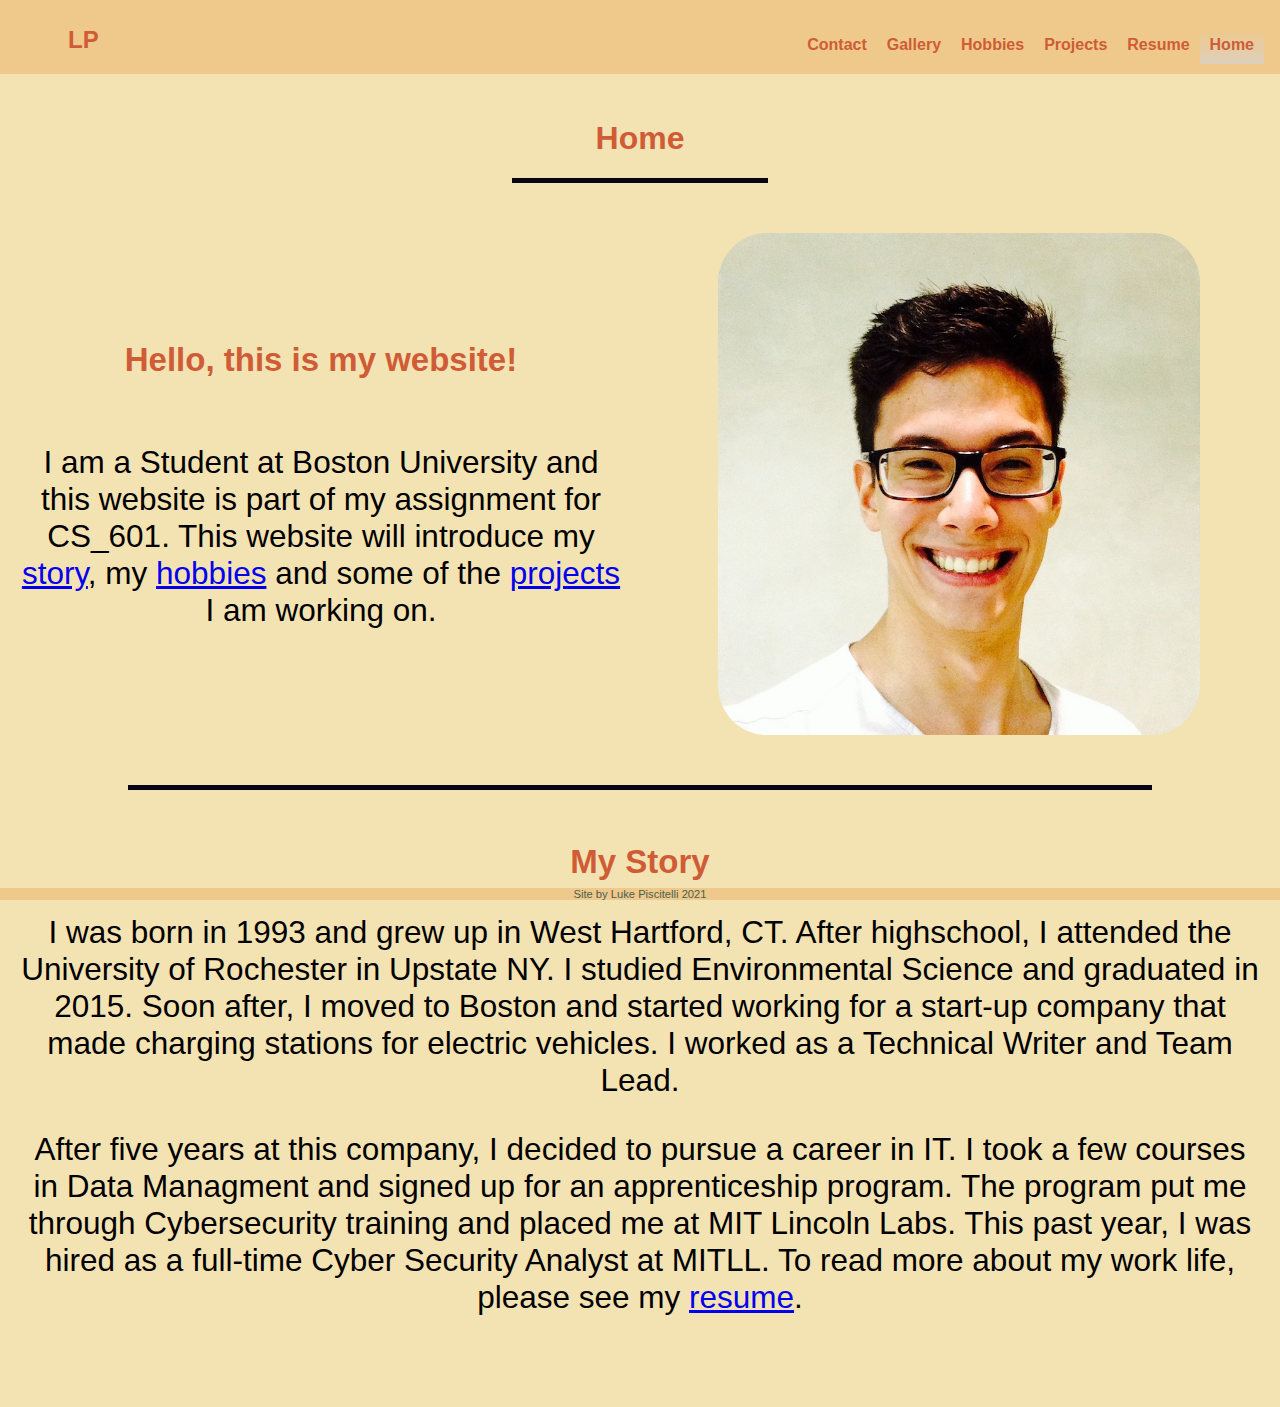
<file: index.html>
<!DOCTYPE html>
<html lang="en">

<head>
    <title>Luke Piscitelli | Home</title>
    <link href="main.css" rel="stylesheet">

    <meta charset="utf-8">
    <meta http-equiv="X-UA-Compatible" content="IE=edge">
    <meta name="Home" content="Luke Piscitelli's Personal Website">
    <meta name="viewport" content="width=device-width, initial-scale=1">
    <script src="js/nav.js" defer></script>

</head>

<body>
    
    <header>
        <div class="header-bar">
            <h1><a href="index.html">LP</a></h1>
            <button class="nav-toggle" aria-controls="nav" aria-expanded="false">Menu</button>
            <nav data-visible="false">
                <ul>
                    <li><a href="index.html"  class='active-page'>Home</a></li>
                    <li><a href="resume.html">Resume</a></li>
                    <li><a href="projects.html">Projects</a></li>
                    <li><a href="hobbies.html">Hobbies</a></li>
                    <li><a href="gallery.html">Gallery</a></li>
                    <li><a href="contact.html">Contact</a></li>

                </ul>
            </nav>
        </div>
    </header>

    <h1 class="title">Home</h1>
    <div id="line1" class="line"></div>

    <div class="grid-container">

        <div class="grid-item">
            <h3>Hello, this is my website!</h3> 
            <p>                
                I am a Student at Boston University and this website is part of my assignment for CS_601. This website
                will introduce my <a href="#story">story</a>, my <a href="hobbies.html">hobbies</a> and some of the <a href="projects.html">
                    projects</a> I am working on.
            </p>
        </div>

        <div class="grid-item">
            <img src="media/face.jpeg" alt="Picture of Luke Piscitelli">
        </div>
    </div>

    <div id="line2" class="line"></div>

    <div class="grid-container">

        <div class="item1" id="story">

            <h3>My Story</h3>
            <p>
                I was born in 1993 and grew up in West Hartford, CT. After highschool, I
                attended the University of Rochester in Upstate NY. I studied Environmental Science and graduated in
                2015. Soon after, I moved to Boston and started working for a start-up company that made charging
                stations for electric vehicles. I worked as a Technical Writer and Team Lead.
            </p>

            <p>
                After five years at this company, I decided to pursue a career in IT. I took a few courses in
                Data Managment and signed up for an apprenticeship program. The program put me through Cybersecurity training and placed me at MIT Lincoln Labs. This past year, I was hired as a full-time Cyber Security Analyst at MITLL. To read more about my work life, please see my <a
                    href="https://www.kickresume.com/cv/luke_piscitelli/" target="_blank"
                    rel="noopener noreferrer">resume</a>.
            </p>
        </div>
    </div>

    <footer>
        <div class="container">Site by Luke Piscitelli 2021</div>
    </footer>
</body>

</html>
</file>
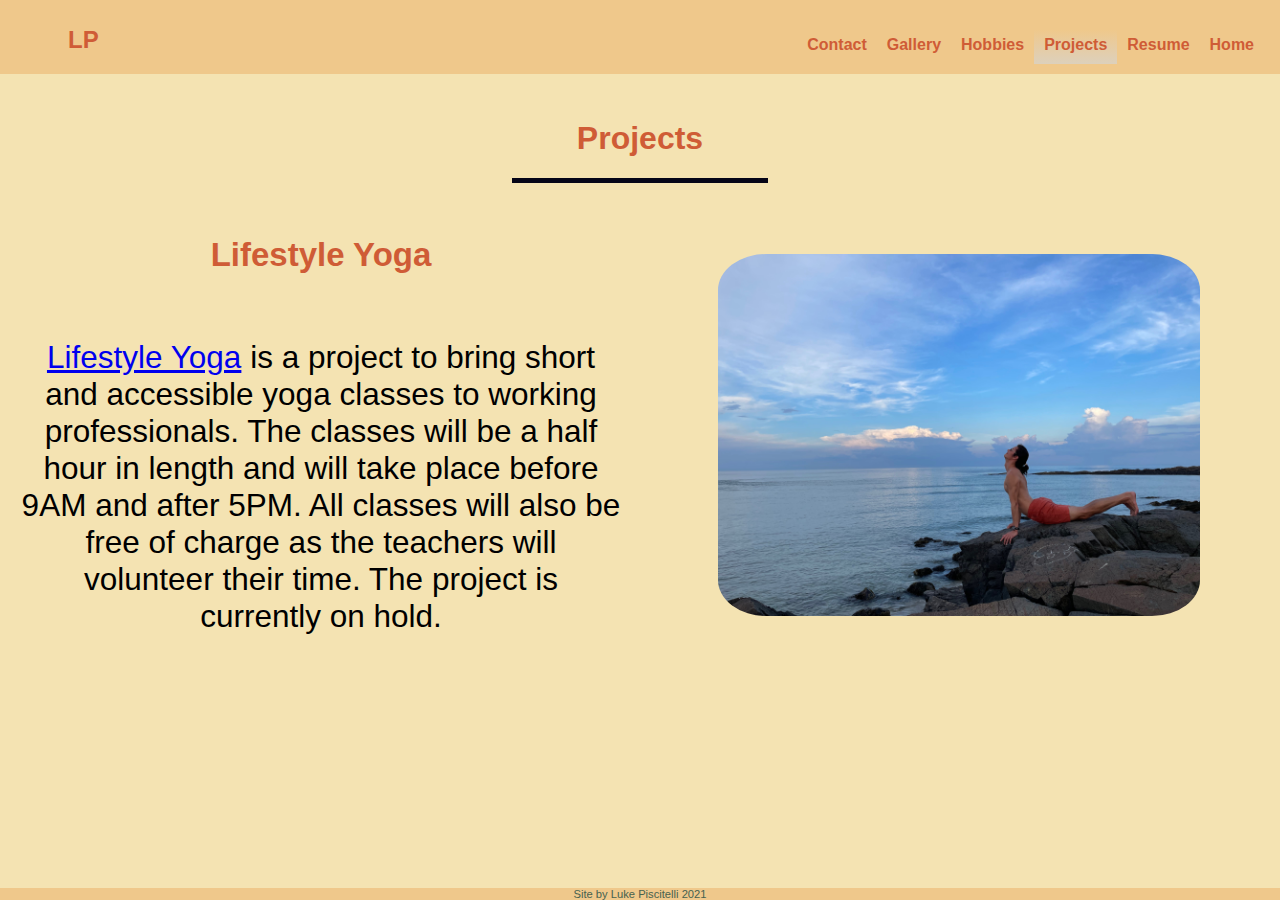
<file: projects.html>
<!DOCTYPE html>
<html lang="en">

<head>
    <meta charset="utf-8">
    <meta http-equiv="X-UA-Compatible" content="IE=edge">
    <title>Luke Piscitelli | Projects</title>
    <meta name="Projects" content="This page contains Projects by Luke Piscitelli">
    <meta name="viewport" content="width=device-width, initial-scale=1">
    <link href="main.css" rel="stylesheet">
    <script src="js/nav.js" defer></script>
</head>

<body>
    <header>
        <div class="header-bar">
            <h1><a href="index.html">LP</a></h1>
            <button class="nav-toggle" aria-controls="nav" aria-expanded="false">Menu</button>
            <nav data-visible="false">
                <ul>
                    <li><a href="index.html" >Home</a></li>
                    <li><a href="resume.html">Resume</a></li>
                    <li><a href="projects.html" class='active-page'>Projects</a></li>
                    <li><a href="hobbies.html">Hobbies</a></li>
                    <li><a href="gallery.html">Gallery</a></li>
                    <li><a href="contact.html" >Contact</a></li>

                </ul>
            </nav>
        </div>
    </header>

    <h1 class="title">Projects</h1>
    <div id="line1" class="line"></div>

    <div class="grid-container">
        <div class="grid-item">
            <h3>Lifestyle Yoga</h3>
            <p><a href="https://lifestyleyoga.squarespace.com/" target="_blank" rel="noopener noreferrer">Lifestyle
                    Yoga</a> is a project to bring short and accessible yoga classes to working professionals. The
                classes will be a half hour in length and will take place before 9AM and after 5PM. All classes will
                also be free of charge as the teachers will volunteer their time. The project is currently on hold.
            </p>
        </div>


        <div class="grid-item">
            <img src="media/ocean_yoga.jpeg" alt="Picture of Luke doing yoga by the ocean">
        </div>
    </div>

    <footer>
        <div>Site by Luke Piscitelli 2021</div>
    </footer>
</body>

</html>
</file>
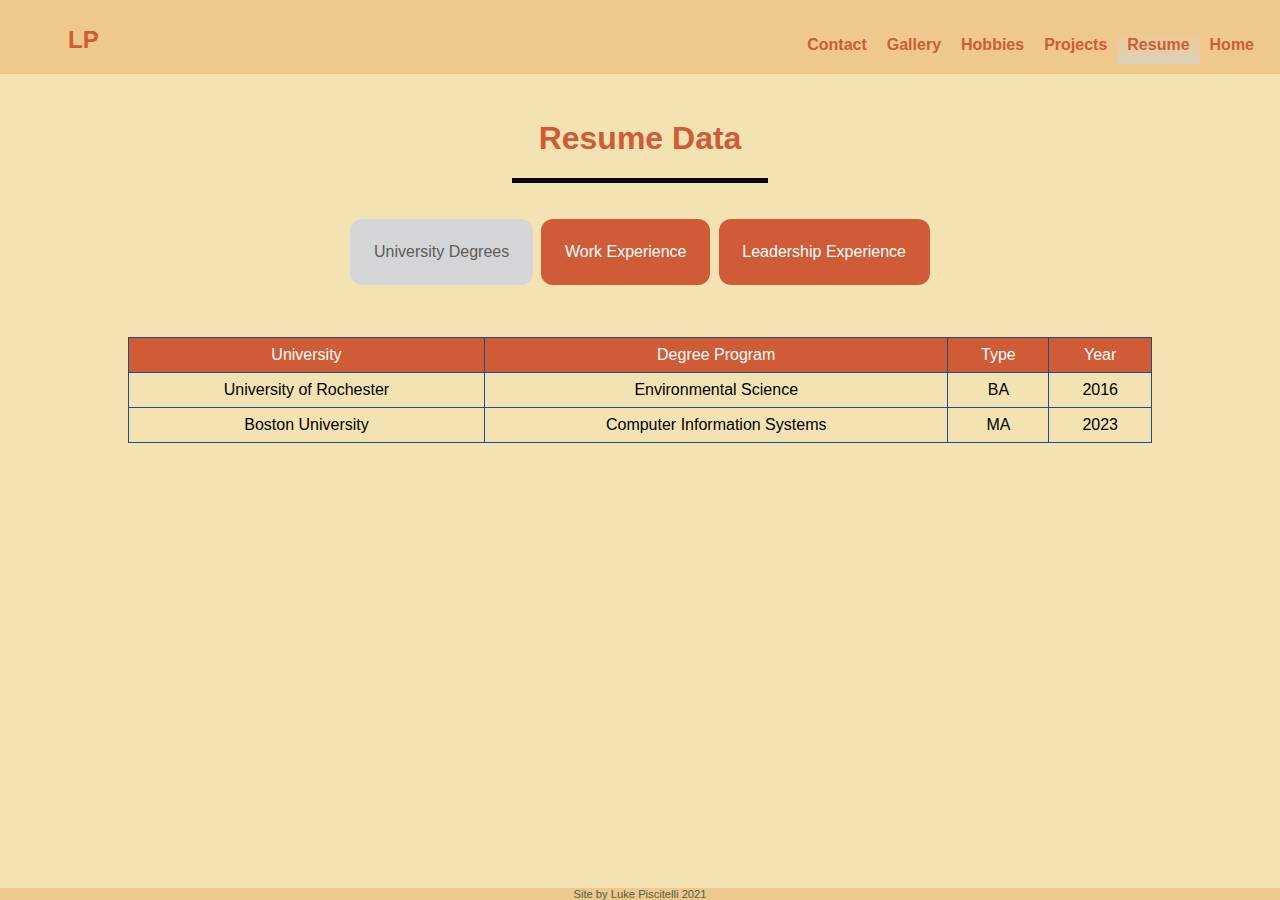
<file: resume.html>
<!DOCTYPE html>
<html lang="en">

<head>
    <title>Luke Piscitelli | Resume</title>
    <link href="main.css" rel="stylesheet">

    <meta charset="utf-8">
    <meta http-equiv="X-UA-Compatible" content="IE=edge">
    <meta name="resume" content="Resume Page">
    <meta name="viewport" content="width=device-width, initial-scale=1">
    <script src="js/nav.js" defer></script>
    <script src="js/resume.js" defer></script>
</head>

<body>

    <header>
        <div class="header-bar">
            <h1><a href="index.html">LP</a></h1>
            <button class="nav-toggle" aria-controls="nav" aria-expanded="false">Menu</button>
            <nav data-visible="false">
                <ul>
                    <li><a href="index.html">Home</a></li>
                    <li><a href="resume.html" class='active-page'>Resume</a></li>
                    <li><a href="projects.html">Projects</a></li>
                    <li><a href="hobbies.html">Hobbies</a></li>
                    <li><a href="gallery.html">Gallery</a></li>
                    <li><a href="contact.html">Contact</a></li>

                </ul>
            </nav>
        </div>
    </header>

    <h1 class="title">Resume Data</h1>
    <div id="line1" class="line"></div>


    <div id="button-div">

        <button class="resume-buttons" id="degree-button" value="University Degrees" diabled="false"
            onclick="getDegrees()">University Degrees</button>
        <button class="resume-buttons" id="work-button" value="Work Experience" onclick="getWork()">Work
            Experience</button>
        <button class="resume-buttons" id="leadership-button" value="Leadership Positions"
            onclick="getLeader()">Leadership Experience</button>

    </div>


    <div id="table-div">
        <table id="resume_table">

        </table>
    </div>

    <footer>
        <div class="container">Site by Luke Piscitelli 2021</div>
    </footer>

</body>
</file>
<file: main.css>
html {
  scroll-behavior: smooth;
}

body {
  background-color: #f4e3b2;
  margin: 0;
  font-family: Arial, Helvetica, sans-serif;
  font-weight: 200;
  text-align: center;
  padding-top: 70px;
  padding-bottom: 40px;
}

ul {
  list-style-type: none;
}

p {
  font-size: 16pt;
}

header,footer {
  width: 100%;
  background: #efc88b;
  color: #47624f;
  padding: 10px 0;
}

header {
  top: 0;
  position: fixed;
  
}

footer {
  position: fixed;
  bottom: 0;
  text-align: center;
  margin-bottom: 0;
  font-size: .7em;
  padding: 0;
  
}

.nav-toggle {
  display: none;
}

header h1 > a {
  color: #cf5c36;
  text-decoration: none;
  padding: 4px;
  float: left;
  font-weight: 800;
  margin: 0;
  font-size: x-large;
}

h1,
h3,
h4 {
  padding: 0px;
  color: #cf5c36;
}

h1.title {
  margin-top: 50px;
}

h3 {
  font-size: 20pt;
}

nav a {
  color: #cf5c36;
  text-decoration: none;
  padding: 10px;
  float: right;
  font-weight: 800;
  margin: 0;
}

nav {
  padding-right: 1rem;
}
nav > ul > li > a.active-page {
  background-image: linear-gradient(to bottom, transparent 10%, #d3d5d7 150%);
}

.header-bar {
  width: 95%;
  margin: 0 auto;
  color: #cf5c36;
  text-decoration: none;
  float: right;
  font-weight: 800;
}

.grid-container {
  display: grid;
  padding: 10px;
  grid-gap: 1rem;
}

.line {
  display: flex;
  align-items: center;
  justify-content: center;
  margin: auto;
  width: 80%;
  border-bottom: 5px solid #050517;
}

#line1 {
  width: 20%;
}

@media (max-width: 35em) {
  nav {
    position: fixed;
    inset: 0 0 0 60%;
    flex-direction: column;
    padding: min(10vh, 10rem) 2em;
    background: hsl(0 0% 100% / 0.1);
    backdrop-filter: blur(1rem);

    transform: translateX(100%);
    transition: transform 350ms ease-out;
  }

  nav[data-visible="true"] {
    transform: translateX(0%);
  }

  .nav-toggle {
    display: block;
    position: absolute;
    color: #cf5c36;
    background-color: #d3d5d7;
    z-index: 9999;
    object-fit: contain;
    top: 1rem;
    right: 2rem;
    border: 0;
    text-decoration: none;
    padding: 10px;
    float: right;
    font-weight: 800;
    margin-top: 1rem;
    }
}

@media (min-width: 700px) {
  .grid-container {
    grid-template-columns: repeat(2, 1fr);
  }
}

@media (min-width: 1200px) {
  body p {
    font-size: 105%;
  }
  body h3 {
    font-size: 110%;
  }
  header h1 {
    font-size: 110%;
  }
}

.grid-item {
  display: flex;
  flex-direction: column;
  align-items: center;
  justify-content: center;

  padding: 20px;
  font-size: 30px;
  padding: 10px;
}

.item1 {
  grid-column: 1 / span 2;
  justify-items: center;
  padding: 20px;
  font-size: 30px;
  padding: 10px;
}

img {
  display: block;
  max-width: 80%;
  height: auto;
  border-radius: 10%;
  margin: 30px;
}

video {
  display: block;
  max-width: 50%;
  height: auto;
  border-radius: 10%;
}


/* CSS for form */

#form {
    float: center;
    padding: 30px;
    margin: auto;
    margin-top: 20px;
    max-width: 50rem;
  }

.input {
    display: flex;
    justify-content: right;
}

label {
    font-size: 12pt;
    margin: auto;
   
}

input[type="submit"] {
    background-color: #CF5C36;
    border: none;
    color: #fff;
    padding: 15px 30px;
    text-decoration: none;
    margin: 30px 2px;
    cursor: pointer;
  }
  
input[type="text"] {
    width: 80%;
    padding: 8px 10px;
    box-sizing: border-box;
    border: 2px solid #a3bcf9;
    border-radius: 4px;
    
}

input[type="text"]:focus {
    background-color: #d1d2f9;
}

textarea {
    width: 79%;
}

/* CSS for Resume Table */

#button-div {
    padding: 2em 3em 3em;
}

#table-div {
    width: 80%;
    margin: auto;
}

#resume_table {
    border-collapse: collapse;
    width: 100%;
  }
  
#resume_table td, #resume_table th {
    border: 1px solid #1D4E89;
    padding: 8px;
  }

#resume_table thead {
    padding-top: 12px;
    padding-bottom: 12px;
    text-align: center;
    background-color: #cf5c36;
    border: 1px solid white;
    color: white;
}

.resume-buttons {
    background-color: #cf5c36;
    border: none;
    color: white;
    padding: 2%;
    text-align: center;
    text-decoration: none;
    display: inline-block;
    font-size: 16px;
    margin: 4px 2px;
    cursor: pointer;
    border-radius: 12px
  }

.resume-buttons:hover {
    background-color: #4a80c2;
    border: none;
    color: white;
    padding: 2%;
    text-align: center;
    text-decoration: none;
    display: inline-block;
    font-size: 16px;
    margin: 4px 2px;
    cursor: pointer;
    border-radius: 12px 
}

.resume-buttons:disabled {
    background-color: #D3D5D7;
    border: none;
    color: rgb(95, 91, 91);
    padding: 2%;
    text-align: center;
    text-decoration: none;
    display: inline-block;
    font-size: 16px;
    margin: 4px 2px;
    cursor: pointer;
    border-radius: 12px 
}

/* Vue carousel */

  #app {
    border-radius: 4px;
    padding: 5px;
    transition: all 0.2s;
    text-align: center;
    max-width: 600px;
    margin: 0 auto;
  }
  
  .carousel {
    display: flex;
    justify-content: center;
    align-items:center;
    overflow: hidden;
  }
  
  .slide {
    flex: 0 0 100%;
    display: flex;
    justify-content: center;
    padding: 1px 0;
    transition: all .3s;
    margin: auto;
  }

  .carousel-controls {
    margin-top: 30px;
  }
  
  .carousel-controls__button {
    cursor: pointer;
    background: #cf5c36;
    border: 0;
    color: #fff;
    border-radius: 3px;
    padding: 5px 10px;
    font-size: 18px;
  }
</file>
